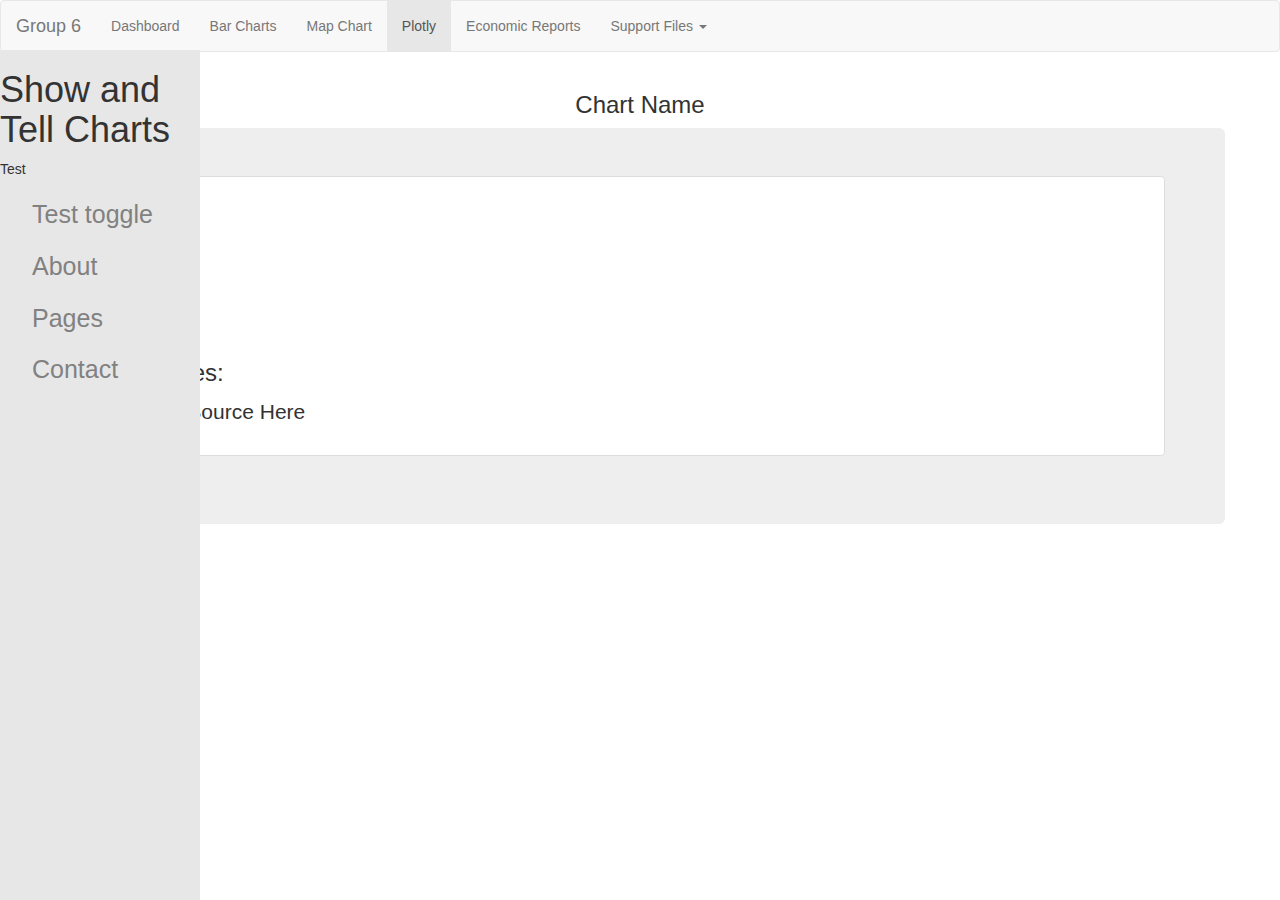
<file: index.html>
<html lang="en"><head>
    <meta charset="UTF-8">
    <title>Skeleton</title>
    <link rel="stylesheet" href="https://maxcdn.bootstrapcdn.com/bootstrap/3.3.7/css/bootstrap.min.css" integrity="sha384-BVYiiSIFeK1dGmJRAkycuHAHRg32OmUcww7on3RYdg4Va+PmSTsz/K68vbdEjh4u" crossorigin="anonymous">
    
    <!-- javaScript links to enable dropdown functionality -->
    <script type="text/javascript" src="https://code.jquery.com/jquery-2.1.4.min.js"></script>
    <script src="https://maxcdn.bootstrapcdn.com/bootstrap/3.3.6/js/bootstrap.min.js"></script>
  </head>

  <style>
    .sidenav {
    height: 100%; /* 100% Full-height */
    width: 200; /* 0 width - change this with JavaScript */
    position: fixed; /* Stay in place */
    z-index: 1; /* Stay on top */
    top: 50; /* Stay at the top */
    left: 0;
    background-color: #e7e7e7; /* Black*/
    overflow-x: hidden; /* Disable horizontal scroll */
    padding-top: 0px; /* Place content 60px from the top */
    transition: 0.5s; /* 0.5 second transition effect to slide in the sidenav */
    }
  .sidenav a {
    padding: 8px 8px 8px 32px;
    text-decoration: none;
    font-size: 25px;
    color: #818181;
    display: block;
    transition: 0.3s;
  }
  </style>
  
  <body>
    <nav class="navbar navbar-default">
      <div class="container-fluid">
        <!-- Brand and toggle get grouped for better mobile display -->
        <div class="navbar-header">
          <button type="button" class="navbar-toggle collapsed" data-toggle="collapse" data-target="#bs-example-navbar-collapse-1" aria-expanded="false">
          <span class="sr-only">Toggle navigation</span>
          <span class="icon-bar"></span>
          <span class="icon-bar"></span>
          <span class="icon-bar"></span>
        </button>
          <a class="navbar-brand" href="#">Group 6</a>
        </div>
  
        <!-- Collect the nav links, forms, and other content for toggling -->
        <div class="collapse navbar-collapse" id="bs-example-navbar-collapse-1">
          <ul class="nav navbar-nav">
            <li><a href="http://127.0.0.1:5000/">Dashboard <span class="sr-only">(current)</span></a></li>
            <li><a href="http://127.0.0.1:5000/CoreListReports">Bar Charts</a></li>
            <li><a href="#">Map Chart</a></li>
            <li class="active"><a href="http://127.0.0.1:5000/ShowAndTell">Plotly</a></li>
            <li><a href="http://127.0.0.1:5000/EconomicReport">Economic Reports</a></i>
            <li class="dropdown">
              <a href="#" class="dropdown-toggle" data-toggle="dropdown" role="button" aria-haspopup="true" aria-expanded="false">Support Files <span class="caret"></span></a>
              <ul class="dropdown-menu">
                <li><a href="#"></a></li>
                <li><a href="#">Core List Support</a></li>
                <li><a href="#">Stray Stock Support</a></li>
                <li><a href="#">Show and Tell</a></li>
                <li role="separator" class="divider"></li>
                <li><a href="http://127.0.0.1:5000/supportfilesecon">Economic Support</a></li>
                <li role="separator" class="divider"></li>
                <li><a href="#">Troubleshooting</a></li>
              </ul>
            </li>
          </ul>
        <!-- /.navbar-collapse -->
      </div>
      <!-- /.container-fluid -->
    </nav>

    <!-- jQuery CDN - Slim version (=without AJAX) -->
    <script src="https://code.jquery.com/jquery-3.3.1.slim.min.js" integrity="sha384-q8i/X+965DzO0rT7abK41JStQIAqVgRVzpbzo5smXKp4YfRvH+8abtTE1Pi6jizo" crossorigin="anonymous"></script>
    <!-- Popper.JS -->
    <script src="https://cdnjs.cloudflare.com/ajax/libs/popper.js/1.14.0/umd/popper.min.js" integrity="sha384-cs/chFZiN24E4KMATLdqdvsezGxaGsi4hLGOzlXwp5UZB1LY//20VyM2taTB4QvJ" crossorigin="anonymous"></script>
    <!-- Bootstrap JS -->
    <script src="https://stackpath.bootstrapcdn.com/bootstrap/4.1.0/js/bootstrap.min.js" integrity="sha384-uefMccjFJAIv6A+rW+L4AHf99KvxDjWSu1z9VI8SKNVmz4sk7buKt/6v9KI65qnm" crossorigin="anonymous"></script>

    <div class="wrapper">

    <!-- Sidebar -->
    <nav id="sidebar" class="sidenav">
        <div class="sidebar-header">
            <h1>Show and Tell Charts</h1>
        </div>
        <ul class="list-unstyled components">
            <p>Test</p>
            <li class="active">
                <a href="#homeSubmenu" data-toggle="collapse" aria-expanded="false" class="dropdown-toggle">Test toggle</a>
                <ul class="collapse list-unstyled" id="homeSubmenu">
                    <li>
                        <a id="assetAllocation">lever 1</a>
                    </li>
                    <li>
                        <a href="#">lever 2</a>
                    </li>
                    <li>
                        <a href="#">lever 3</a>
                    </li>
                </ul>
            </li>
            <li>
                <a href="#">About</a>
            </li>
            <li>
                <a href="#pageSubmenu" data-toggle="collapse" aria-expanded="false" class="dropdown-toggle">Pages</a>
                <ul class="collapse list-unstyled" id="pageSubmenu">
                    <li>
                        <a href="#">Page 1</a>
                    </li>
                    <li>
                        <a href="#">Page 2</a>
                    </li>
                    <li>
                        <a href="#">Page 3</a>
                    </li>
                </ul>
            </li>
            <li>
                <a href="#">Contact</a>
            </li>
        </ul>
    </nav>

    <div class="container">
        <h3 class="text-center" id="chartName">Chart Name</h3>
        <div class="row">
          <div class="jumbotron">
            <div class="thumbnail">
            <svg id="chart"></svg>
              <!-- <img src="https://i.ytimg.com/vi/tntOCGkgt98/maxresdefault.jpg" alt="..."> -->
              <div class="caption">
                <h3>Sources:</h3>
                <p id="citations">Insert Source Here</p>
                <!-- <p><a href="#" class="btn btn-primary" role="button">Update</a></p> -->
              </div>
            </div>
          </div>
        </div>
    </div>

    
    </body>
    </div>
</file>
